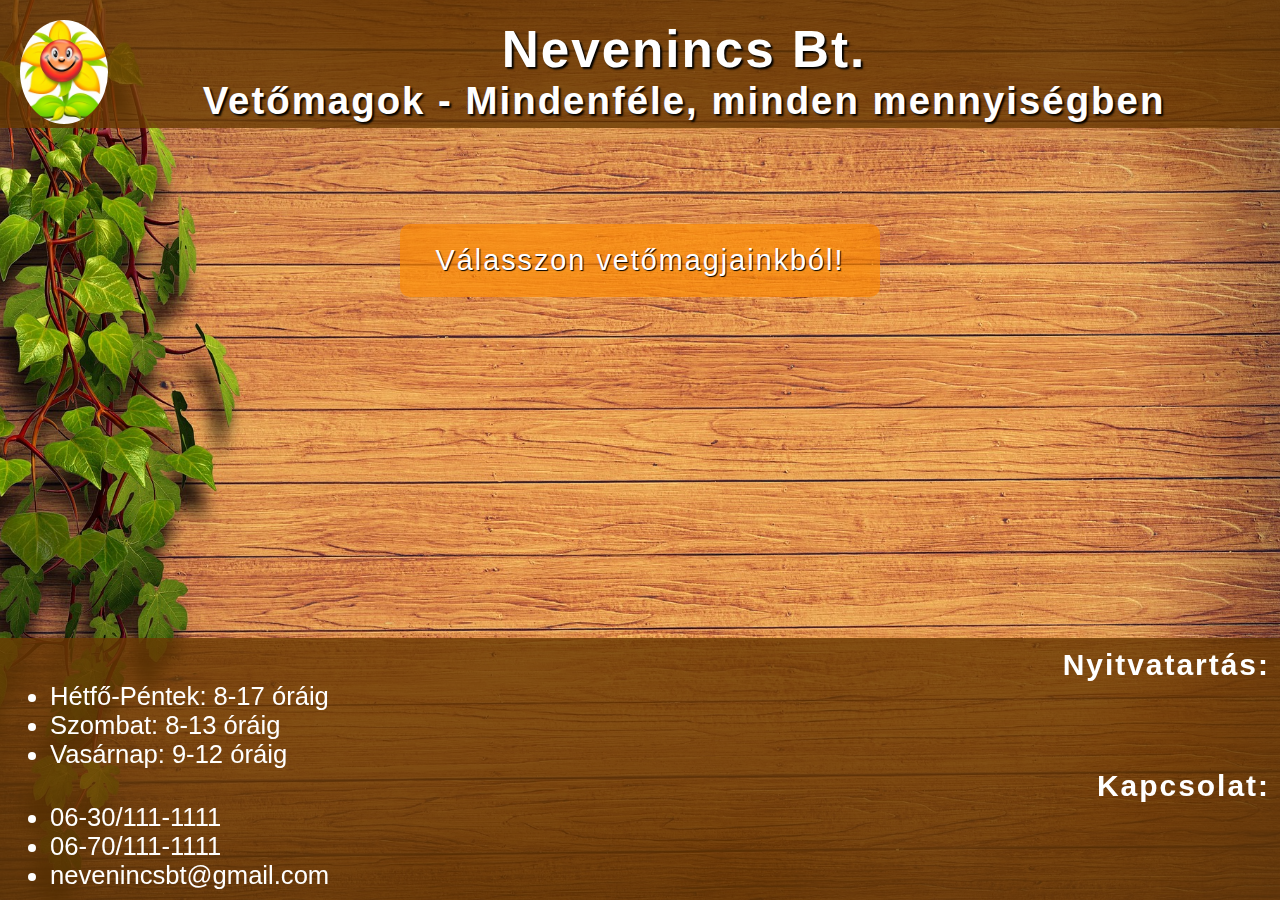
<file: rw_forras/index.html>
<!DOCTYPE html>
<html lang="hu">
<head>
    <meta charset="UTF-8">
    <meta http-equiv="X-UA-Compatible" content="IE=edge">
    <meta name="viewport" content="width=device-width, initial-scale=1.0">
    <title>Nevenincs</title>
    <link href="https://cdn.jsdelivr.net/npm/bootstrap@5.3.0-alpha2/dist/css/bootstrap.min.css" rel="stylesheet" integrity="sha384-aFq/bzH65dt+w6FI2ooMVUpc+21e0SRygnTpmBvdBgSdnuTN7QbdgL+OapgHtvPp" crossorigin="anonymous">
    <link rel="stylesheet" href="style.css">
</head>
<body>
	<div id="nyito">
		<header>
			<img src="./sunflower.jpg" alt="fa" id="logo" />
			<h1>Nevenincs Bt.</h1>
			<h2>Vetőmagok - Mindenféle, minden mennyiségben</h2>
		</header>
		<main>        
			<a href="aruk.html">Válasszon vetőmagjainkból!</a>
		</main>
		<footer class="container-fluid">
			<div class="row">
				<div class="col-md-4 col-lg-4">
					<h3>Nyitvatartás:</h3>
				</div>
				<div class="col-md-8 col-lg-8">
					<ul>
						<li>Hétfő-Péntek: 8-17 óráig</li>
						<li>Szombat: 8-13 óráig</li>
						<li>Vasárnap: 9-12 óráig</li>
					</ul>
				</div>
				<div class="col-md-4 col-lg-4">
					<h3>Kapcsolat:</h3>
				</div>
				<div class="col-md-8 col-lg-8">
					<ul>
						<li>06-30/111-1111</li>
						<li>06-70/111-1111</li>
						<li>nevenincsbt@gmail.com</li>
					</ul>
				</div>
			</div>
		</footer>
	</div>
    <script src="https://cdn.jsdelivr.net/npm/bootstrap@5.3.0-alpha2/dist/js/bootstrap.bundle.min.js" integrity="sha384-qKXV1j0HvMUeCBQ+QVp7JcfGl760yU08IQ+GpUo5hlbpg51QRiuqHAJz8+BrxE/N" crossorigin="anonymous"></script>
</body>
</html>
</file>
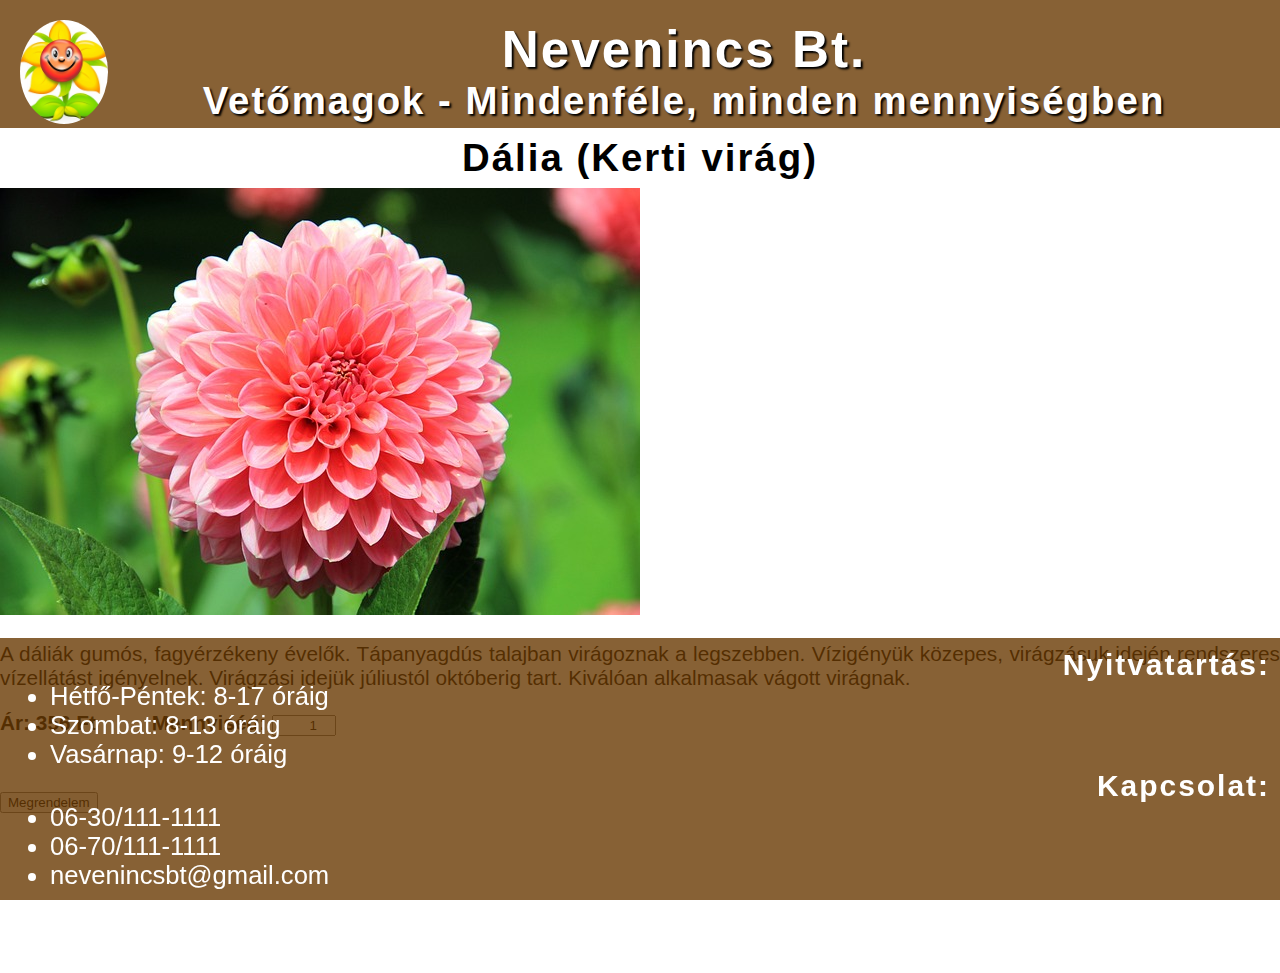
<file: rw_forras/megrendeles.html>
<!DOCTYPE html>
<html lang="hu">
	<head>
		<meta charset="UTF-8">
		<meta http-equiv="X-UA-Compatible" content="IE=edge">
		<meta name="viewport" content="width=device-width, initial-scale=1.0">
		<title>Nevenincs</title>
		<link href="https://cdn.jsdelivr.net/npm/bootstrap@5.3.0-alpha2/dist/css/bootstrap.min.css" rel="stylesheet" integrity="sha384-aFq/bzH65dt+w6FI2ooMVUpc+21e0SRygnTpmBvdBgSdnuTN7QbdgL+OapgHtvPp" crossorigin="anonymous">
		<link rel="stylesheet" href="style.css">
	</head>
<body>
	<div>
		<header>
			<img src="./sunflower.jpg" alt="fa" id="logo" />
			<h1>Nevenincs Bt.</h1>
			<h2>Vetőmagok - Mindenféle, minden mennyiségben</h2>
		</header>
		<main class="container"> 
				<h2>Dália (Kerti virág)</h2>   
				<div class="row">         
					<div class="col-md-6">
						<img src="kepek/dalia.jpg" alt="Dália" class="img-thumbnail">                    
					</div>
					<div class="col-md-6">
						<p>A dáliák gumós, fagyérzékeny évelők. Tápanyagdús talajban virágoznak a legszebben. Vízigényük közepes, virágzásuk idején rendszeres vízellátást igényelnek. Virágzási idejük júliustól októberig tart. Kiválóan alkalmasak vágott virágnak. </p>
						<form>
							<p class="text-center"><span id="ar">Ár: 356 Ft</span>
								<label for="mennyiseg">Mennyiség:</label>
								<input type="number" name="mennyiseg" id="mennyiseg" min="1" max="999" value="1" >
							</p>
							<p class="text-center"><button class="btn btn-warning btn-lg">Megrendelem</button></p>
						</form>
					</div>
				</div>
		   
		</main>
		<footer class="container-fluid">
			<div class="row">
				<div class="col-md-4 col-lg-4">
					<h3>Nyitvatartás:</h3>
				</div>
				<div class="col-md-8 col-lg-8">
					<ul>
						<li>Hétfő-Péntek: 8-17 óráig</li>
						<li>Szombat: 8-13 óráig</li>
						<li>Vasárnap: 9-12 óráig</li>
					</ul>
				</div>
				<div class="col-md-4 col-lg-4">
					<h3>Kapcsolat:</h3>
				</div>
				<div class="col-md-8 col-lg-8">
					<ul>
						<li>06-30/111-1111</li>
						<li>06-70/111-1111</li>
						<li>nevenincsbt@gmail.com</li>
					</ul>
				</div>
			</div>
		</footer>
	</div>	
    <script src="https://cdn.jsdelivr.net/npm/bootstrap@5.3.0-alpha2/dist/js/bootstrap.bundle.min.js" integrity="sha384-qKXV1j0HvMUeCBQ+QVp7JcfGl760yU08IQ+GpUo5hlbpg51QRiuqHAJz8+BrxE/N" crossorigin="anonymous"></script>
</body>
</html>
</file>
<file: rw_forras/style.css>
* {
    box-sizing: border-box;
}

body {       
    font-family: 'Segoe UI', Tahoma, Geneva, Verdana, sans-serif;
    font-size: 1.6rem;
    margin: 0;    
}

#nyito {
    background-image: url('fokep.jpg');
    background-repeat: no-repeat;
    background-size: cover;

	color: white;    
    background-position: center;
	height: 100vh;
}

header {
    text-align: center;
    background-color: rgba(105,57,2,.8);
    height: 8rem;
    margin: 0;
    padding: 20px;
    text-shadow: 2px 2px 2px black;
	color: white;
}

#logo {
	float: left;
	top: 14px;
	right: 2%;
	border-radius: 50%;
    width: 88px;
    
}

h1, h2, h3, h4 {
    letter-spacing: 2px;
}

header h1, h2, h3, div, ul, li {
    margin: 0;
}

main a:hover {
	color: white;
}

main>a {
    width: 30rem;
    margin: 6rem auto 0;        
	background-color: rgba(251,136,4,.7);
	text-shadow: 1px 1px 1px black;
	letter-spacing: 2px;
    border-radius: 10px; 
    text-align: center;  
    color: white;
    text-decoration: none;
	display: block;
	padding: 20px;
	font-size: 1.8rem;
}


main.container {
    background-color: #fff;  
    color: black; 
    margin: 0 auto; 
}

main .row {
    margin-top: .5rem;
    margin-bottom: 10rem;
}

main p {
    text-align: justify;
    font-size: 1.3rem;
}

main h2 {
	margin: .5rem;
	text-align: center;
}

footer {
    text-align: right;
    background-color: rgba(105,57,2,.8);
	color: white;
    margin: 0;
    padding: 10px;
    position: fixed;
    right: 0;
    bottom: 0;
    left: 0;
    display: ;
}

footer ul li {
    text-align: left;
}

.arukep img {
    border-radius: 10px;
}

.arukep img:hover {    
    cursor: pointer;
    box-shadow: 2px 2px 20px #000000;
}

.arukep {
    color: black;
}

#ar {
    font-weight: bold;
    display: inline-block;
    margin-right: 50px;
}

form {
    font-weight: bold;    
}

input {
    text-align: right;
    margin-bottom: 2rem;
}

@media screen and (max-width: 900px) {  
  header h2 {
    display: none;
  }
}

@media screen and (max-width: 768px) {
    footer {
        text-align: left;
    }

}
</file>
